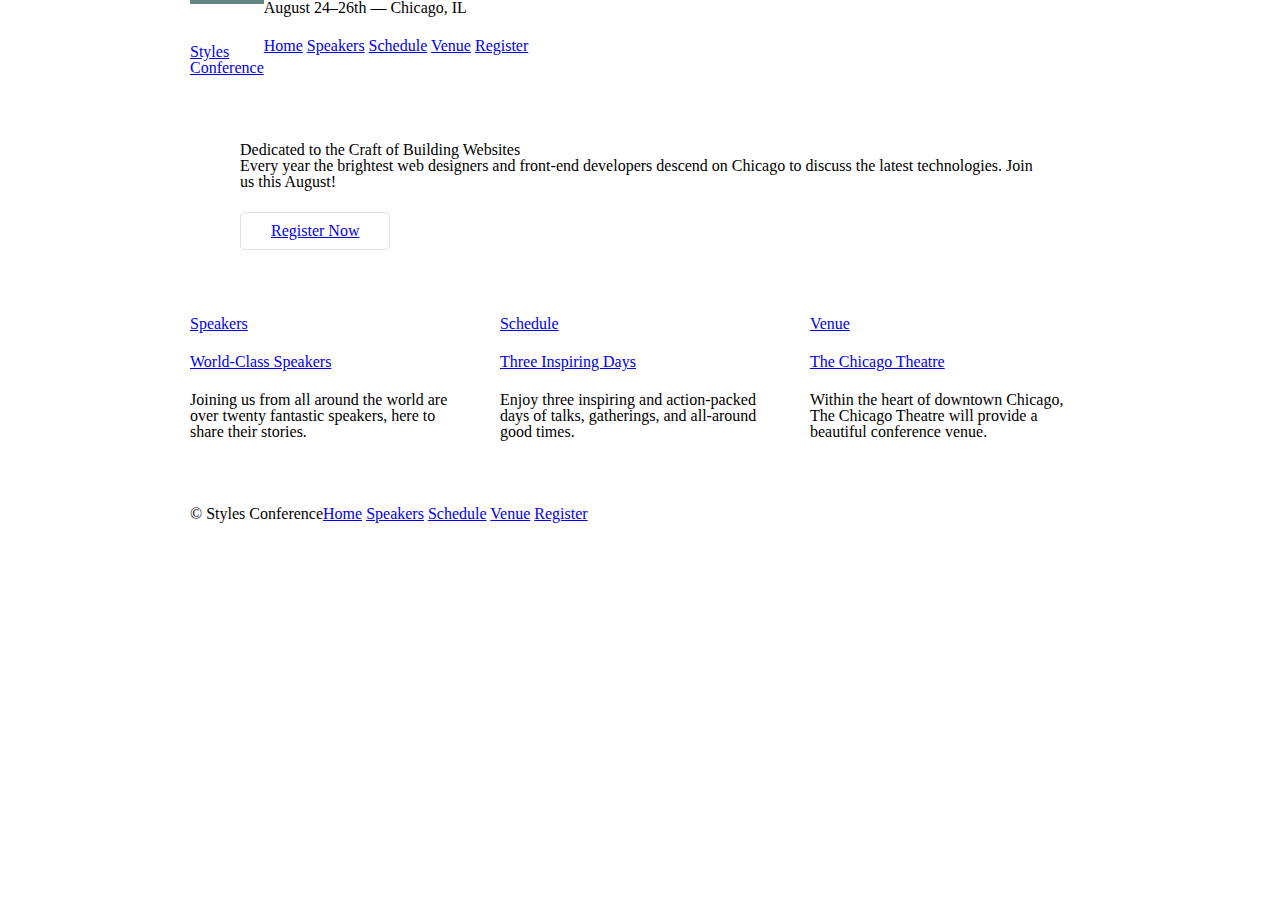
<file: index.html>
<!DOCTYPE html>
<html lang="en">

  <head>
    <meta charset="utf-8">
    <title>Styles Conference</title>
    <link rel="stylesheet" href="assets/stylesheets/main.css">
  </head>

  <body>

    <!-- Header -->

    <header class="container group">

      <h1 class="logo">
        <a href="index.html">Styles <br> Conference</a>
      </h1>

      <h3>August 24&ndash;26th &mdash; Chicago, IL</h3>

      <nav>
        <a href="index.html">Home</a>
        <a href="speakers.html">Speakers</a>
        <a href="schedule.html">Schedule</a>
        <a href="venue.html">Venue</a>
        <a href="register.html">Register</a>
      </nav>

    </header>

    <!-- Hero -->

    <section class="hero container">

      <h2>Dedicated to the Craft of Building Websites</h2>

      <p>Every year the brightest web designers and front-end developers descend on Chicago to discuss the latest technologies. Join us this August!</p>

      <a class="btn btn-alt" href="register.html">Register Now</a>

    </section>

    <!-- Teasers -->

    <section class="grid">

      <!-- Speakers -->

      <section class="col-1-3">
        <a href="speakers.html">
          <h5>Speakers</h5>
          <h3>World-Class Speakers</h3>
        </a>
        <p>Joining us from all around the world are over twenty fantastic speakers, here to share their stories.</p>
      </section><!--

      Schedule

      --><section class="col-1-3">
        <a href="schedule.html">
          <h5>Schedule</h5>
          <h3>Three Inspiring Days</h3>
        </a>
        <p>Enjoy three inspiring and action-packed days of talks, gatherings, and all-around good times.</p>
      </section><!--

      Venue

      --><section class="col-1-3">
        <a href="venue.html">
          <h5>Venue</h5>
          <h3>The Chicago Theatre</h3>
        </a>
        <p>Within the heart of downtown Chicago, The Chicago Theatre will provide a beautiful conference venue.</p>
      </section>

    </section>

    <!-- Footer -->

    <footer class="primary-footer container group">

      <small>&copy; Styles Conference</small>

      <nav>
        <a href="index.html">Home</a>
        <a href="speakers.html">Speakers</a>
        <a href="schedule.html">Schedule</a>
        <a href="venue.html">Venue</a>
        <a href="register.html">Register</a>
      </nav>

    </footer>

  </body>
</html>
</file>
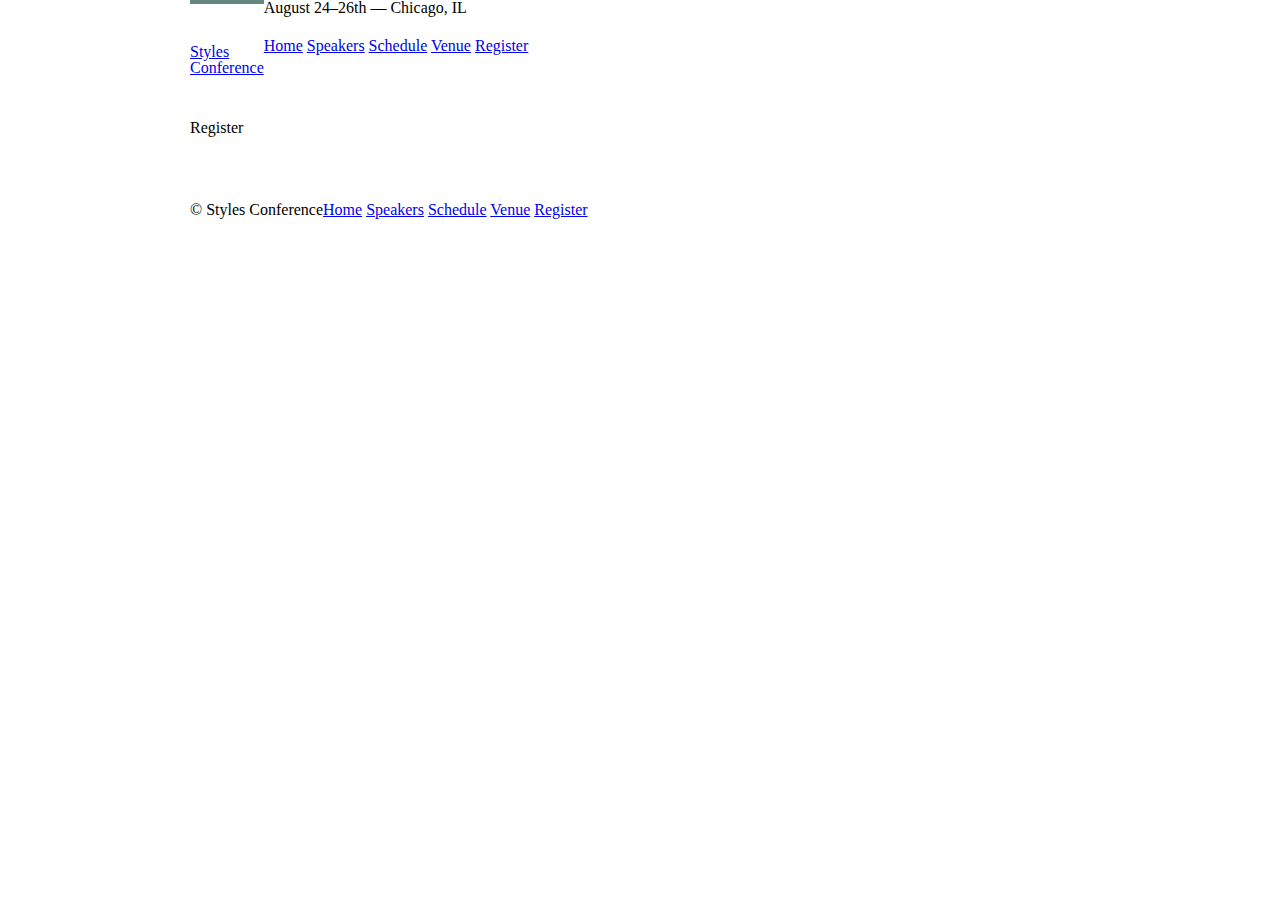
<file: register.html>
<!DOCTYPE html>
<html lang="en">

  <head>
    <meta charset="utf-8">
    <title>Register - Styles Conference</title>
    <link rel="stylesheet" href="assets/stylesheets/main.css">
  </head>

  <body>

    <!-- Header -->

    <header class="container group">

      <h1 class="logo">
        <a href="index.html">Styles <br> Conference</a>
      </h1>

      <h3>August 24&ndash;26th &mdash; Chicago, IL</h3>

      <nav>
        <a href="index.html">Home</a>
        <a href="speakers.html">Speakers</a>
        <a href="schedule.html">Schedule</a>
        <a href="venue.html">Venue</a>
        <a href="register.html">Register</a>
      </nav>

    </header>

    <!-- Main content -->

    <section class="container">

      <h1>Register</h1>

    </section>

    <!-- Footer -->

    <footer class="primary-footer container group">

      <small>&copy; Styles Conference</small>

      <nav>
        <a href="index.html">Home</a>
        <a href="speakers.html">Speakers</a>
        <a href="schedule.html">Schedule</a>
        <a href="venue.html">Venue</a>
        <a href="register.html">Register</a>
      </nav>

    </footer>

  </body>
</html>
</file>
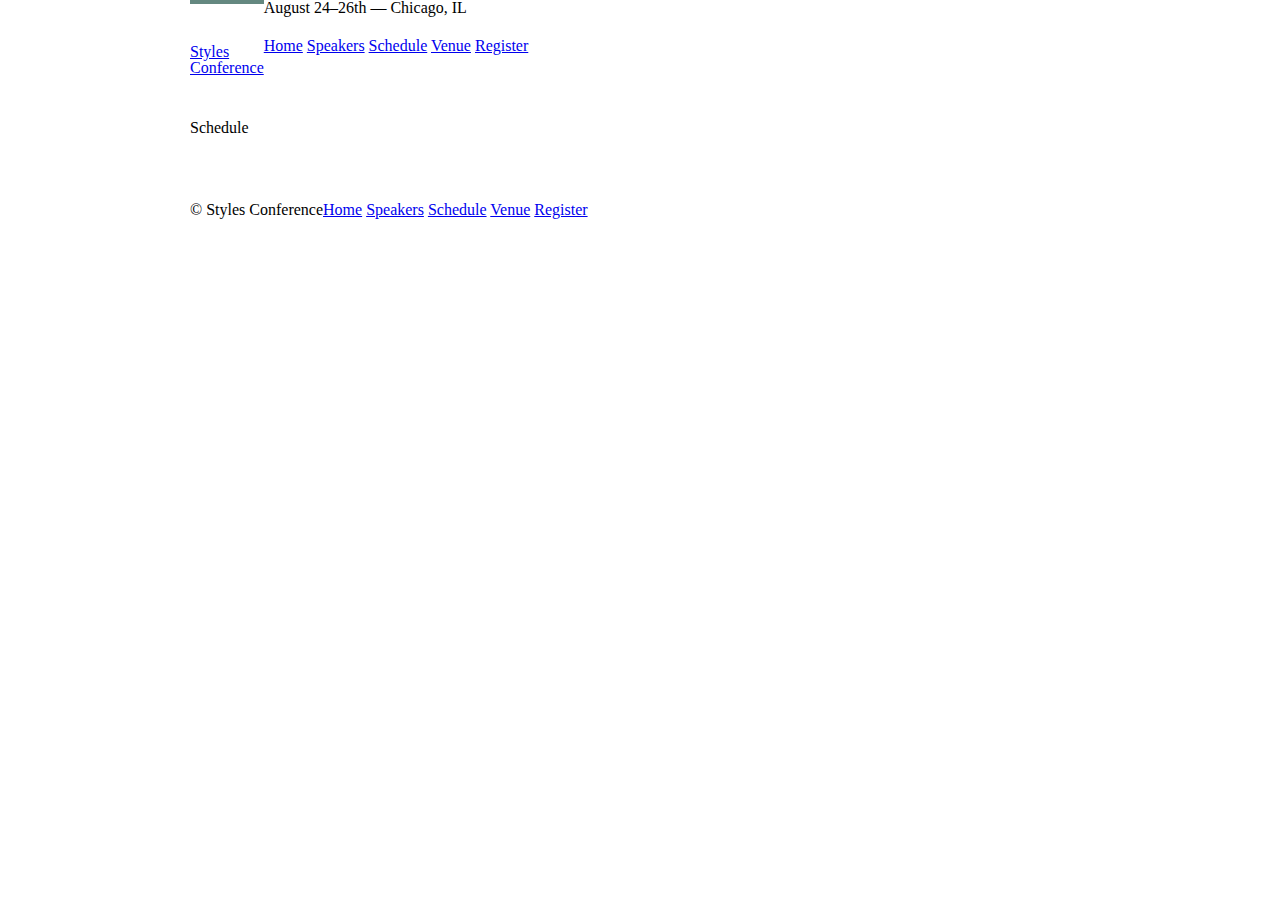
<file: schedule.html>
<!DOCTYPE html>
<html lang="en">

  <head>
    <meta charset="utf-8">
    <title>Schedule - Styles Conference</title>
    <link rel="stylesheet" href="assets/stylesheets/main.css">
  </head>

  <body>

    <!-- Header -->

    <header class="container group">

      <h1 class="logo">
        <a href="index.html">Styles <br> Conference</a>
      </h1>

      <h3>August 24&ndash;26th &mdash; Chicago, IL</h3>

      <nav>
        <a href="index.html">Home</a>
        <a href="speakers.html">Speakers</a>
        <a href="schedule.html">Schedule</a>
        <a href="venue.html">Venue</a>
        <a href="register.html">Register</a>
      </nav>

    </header>

    <!-- Main content -->

    <section class="container">

      <h1>Schedule</h1>

    </section>

    <!-- Footer -->

    <footer class="primary-footer container group">

      <small>&copy; Styles Conference</small>

      <nav>
        <a href="index.html">Home</a>
        <a href="speakers.html">Speakers</a>
        <a href="schedule.html">Schedule</a>
        <a href="venue.html">Venue</a>
        <a href="register.html">Register</a>
      </nav>

    </footer>

  </body>
</html>
</file>
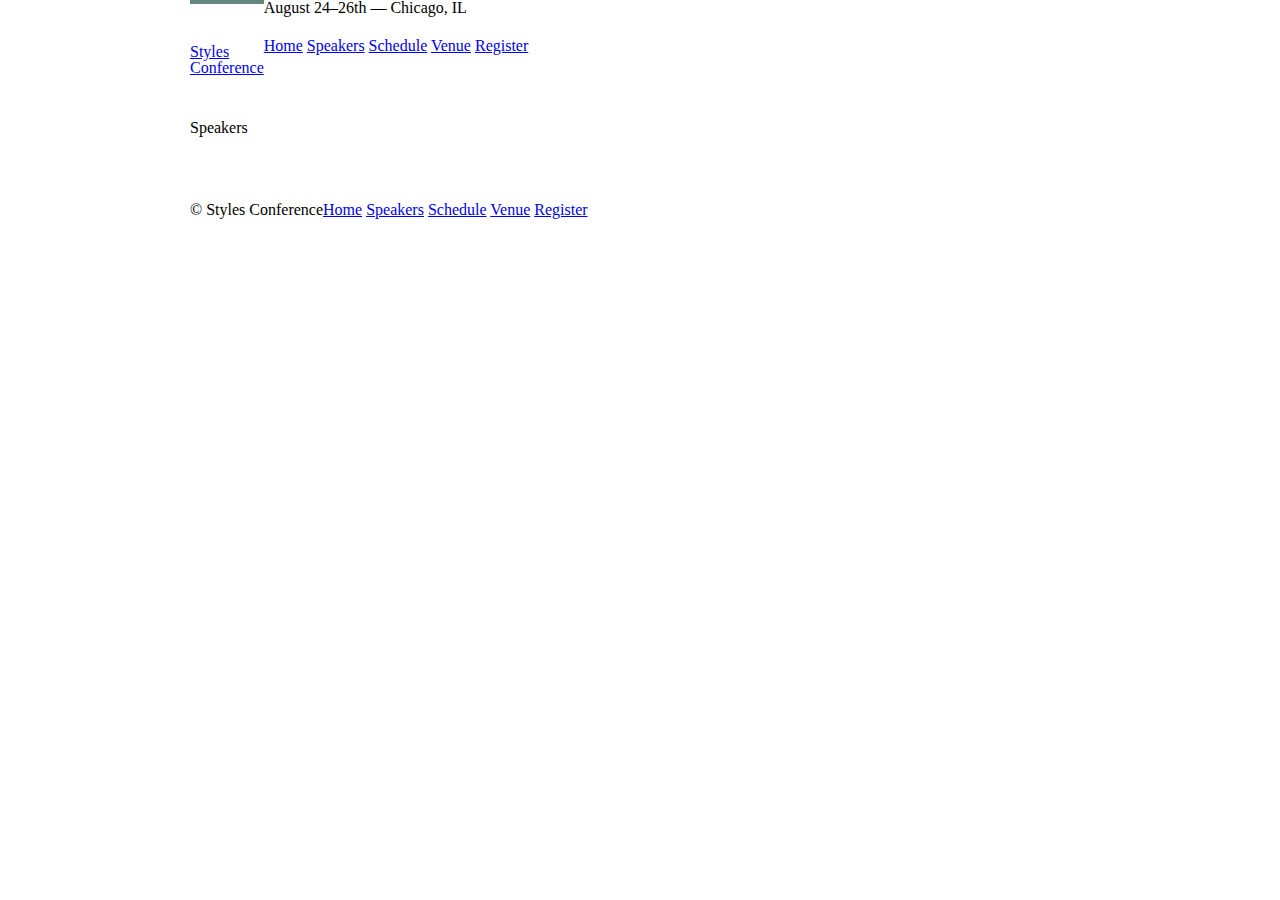
<file: speakers.html>
<!DOCTYPE html>
<html lang="en">

  <head>
    <meta charset="utf-8">
    <title>Speakers - Styles Conference</title>
    <link rel="stylesheet" href="assets/stylesheets/main.css">
  </head>

  <body>

    <!-- Header -->

    <header class="container group">

      <h1 class="logo">
        <a href="index.html">Styles <br> Conference</a>
      </h1>

      <h3>August 24&ndash;26th &mdash; Chicago, IL</h3>

      <nav>
        <a href="index.html">Home</a>
        <a href="speakers.html">Speakers</a>
        <a href="schedule.html">Schedule</a>
        <a href="venue.html">Venue</a>
        <a href="register.html">Register</a>
      </nav>

    </header>

    <!-- Main content -->

    <section class="container">

      <h1>Speakers</h1>

    </section>

    <!-- Footer -->

    <footer class="primary-footer container group">

      <small>&copy; Styles Conference</small>

      <nav>
        <a href="index.html">Home</a>
        <a href="speakers.html">Speakers</a>
        <a href="schedule.html">Schedule</a>
        <a href="venue.html">Venue</a>
        <a href="register.html">Register</a>
      </nav>

    </footer>

  </body>
</html>
</file>
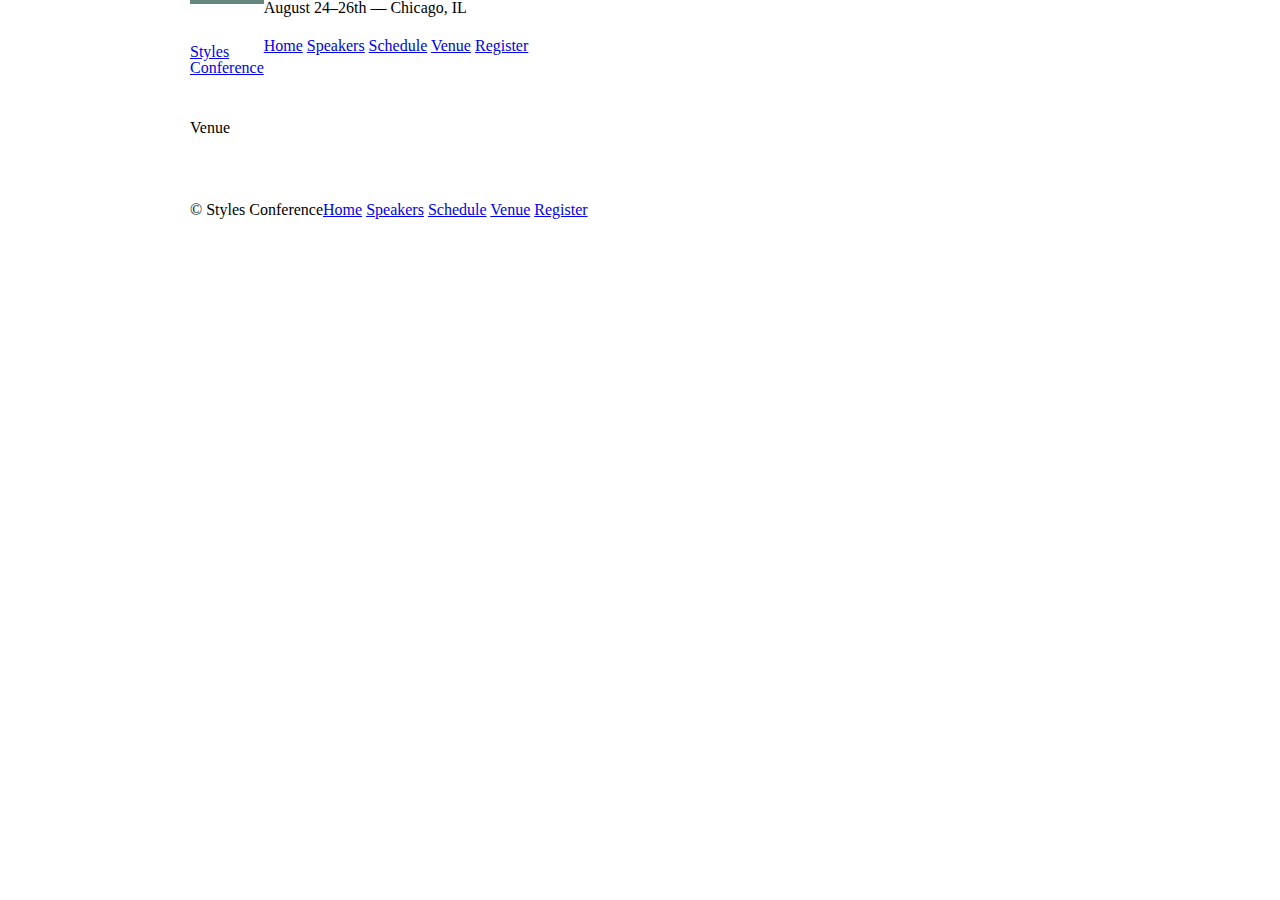
<file: venue.html>
<!DOCTYPE html>
<html lang="en">

  <head>
    <meta charset="utf-8">
    <title>Venue - Styles Conference</title>
    <link rel="stylesheet" href="assets/stylesheets/main.css">
  </head>

  <body>

    <!-- Header -->

    <header class="container group">

      <h1 class="logo">
        <a href="index.html">Styles <br> Conference</a>
      </h1>

      <h3>August 24&ndash;26th &mdash; Chicago, IL</h3>

      <nav>
        <a href="index.html">Home</a>
        <a href="speakers.html">Speakers</a>
        <a href="schedule.html">Schedule</a>
        <a href="venue.html">Venue</a>
        <a href="register.html">Register</a>
      </nav>

    </header>

    <!-- Main content -->

    <section class="container">

      <h1>Venue</h1>

    </section>

    <!-- Footer -->

    <footer class="primary-footer container group">

      <small>&copy; Styles Conference</small>

      <nav>
        <a href="index.html">Home</a>
        <a href="speakers.html">Speakers</a>
        <a href="schedule.html">Schedule</a>
        <a href="venue.html">Venue</a>
        <a href="register.html">Register</a>
      </nav>

    </footer>

  </body>
</html>
</file>
<file: assets/stylesheets/main.css>
/* http://meyerweb.com/eric/tools/css/reset/
   v2.0 | 20110126
   License: none (public domain)
*/

html, body, div, span, applet, object, iframe,
h1, h2, h3, h4, h5, h6, p, blockquote, pre,
a, abbr, acronym, address, big, cite, code,
del, dfn, em, img, ins, kbd, q, s, samp,
small, strike, strong, sub, sup, tt, var,
b, u, i, center,
dl, dt, dd, ol, ul, li,
fieldset, form, label, legend,
table, caption, tbody, tfoot, thead, tr, th, td,
article, aside, canvas, details, embed,
figure, figcaption, footer, header, hgroup,
menu, nav, output, ruby, section, summary,
time, mark, audio, video {
  margin: 0;
  padding: 0;
  border: 0;
  font-size: 100%;
  font: inherit;
  vertical-align: baseline;
}
/* HTML5 display-role reset for older browsers */
article, aside, details, figcaption, figure,
footer, header, hgroup, menu, nav, section {
  display: block;
}
body {
  line-height: 1;
}
ol, ul {
  list-style: none;
}
blockquote, q {
  quotes: none;
}
blockquote:before, blockquote:after,
q:before, q:after {
  content: '';
  content: none;
}
table {
  border-collapse: collapse;
  border-spacing: 0;
}

/*
  ========================================
  Grid
  ========================================
*/

*,
*:before,
*:after {
  -webkit-box-sizing: border-box;
     -moz-box-sizing: border-box;
          box-sizing: border-box;
}
.container,
.grid {
  margin: 0 auto;
  width: 960px;
}
.container {
  padding-left: 30px;
  padding-right: 30px;
}
.grid,
.col-1-3,
.col-2-3 {
  padding-left: 15px;
  padding-right: 15px;
}
.col-1-3,
.col-2-3  {
  display: inline-block;
  vertical-align: top;
}
.col-1-3 {
  width: 33.33%;
}
.col-2-3 {
  width: 66.66%;
}

/*
  ========================================
  Clearfix
  ========================================
*/

.group:before,
.group:after {
  content: "";
  display: table;
}
.group:after {
  clear: both;
}
.group {
  clear: both;
  *zoom: 1;
}

/*
  ========================================
  Typography
  ========================================
*/

h1, h3, h4, h5, p {
  margin-bottom: 22px;
}

/*
  ========================================
  Buttons
  ========================================
*/

.btn {
  border-radius: 5px;
  display: inline-block;
  margin: 0;
}
.btn-alt {
  border: 1px solid #dfe2e5;
  padding: 10px 30px;
}

/*
  ========================================
  Primary header
  ========================================
*/

.logo {
  border-top: 4px solid #648880;
  float: left;
  padding: 40px 0 22px 0;
}

/*
  ========================================
  Primary footer
  ========================================
*/

.primary-footer {
  padding-bottom: 44px;
  padding-top: 44px;
}
.primary-footer small {
  float: left;
}

/*
  ========================================
  Home
  ========================================
*/

.hero {
  padding: 22px 80px 66px 80px;
}
</file>
